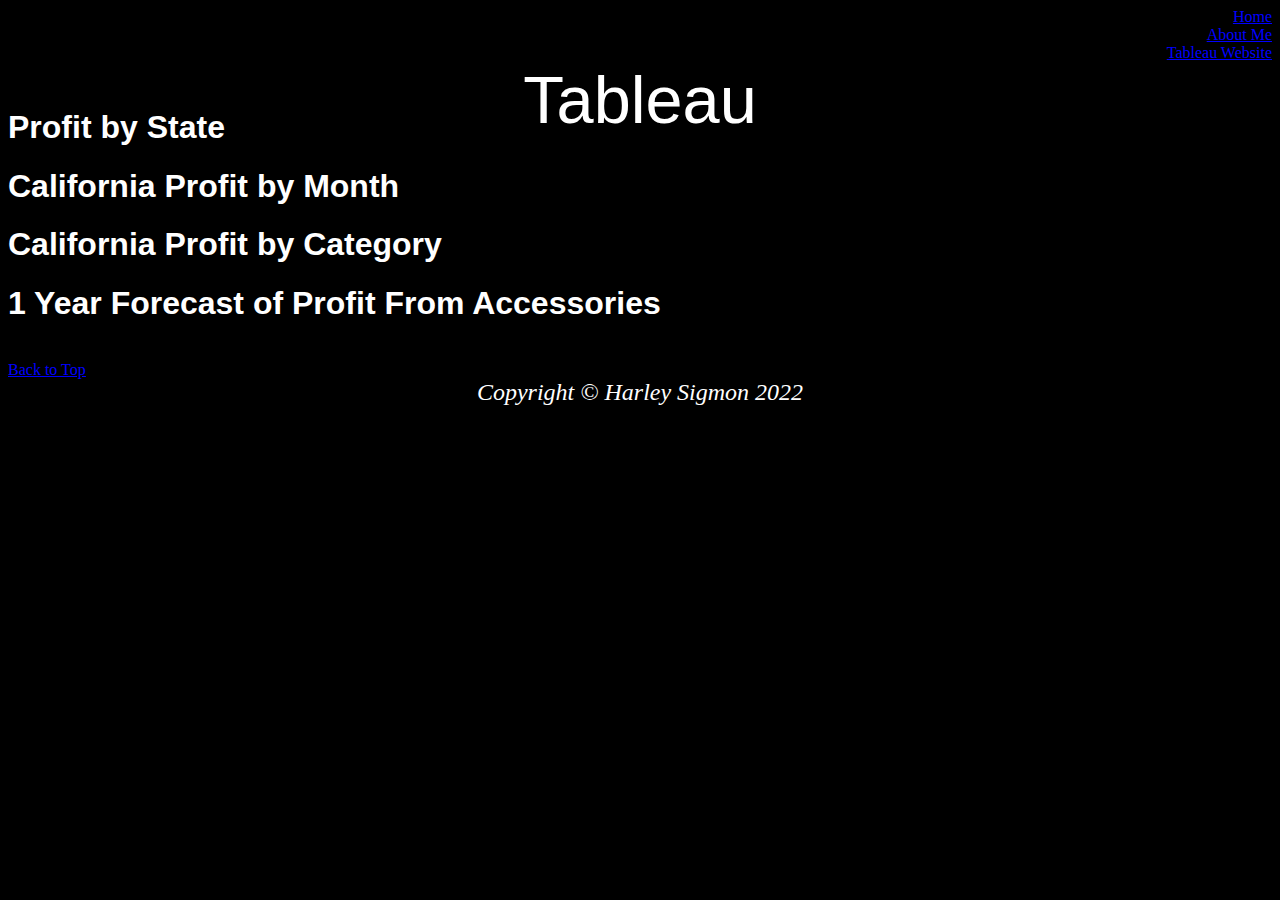
<file: html/tableau.html>
<!-- Harley Sigmon 4/16 -->
<!DOCTYPE html>
<html lang="en">
<head>
<!-- Link to stylesheet -->
    <link rel="stylesheet" type="text/css" href="../styles/myStyles.css">

    <meta charset="UTF-8">
    <meta http-equiv="X-UA-Compatible" content="IE=edge">
    <meta name="viewport" content="width=device-width, initial-scale=1.0">
    <title>Harley Sigmon - Tableau</title>
<!-- Customized div for Header -->
    <div class="static header">
        
    <!-- Nav buttons -->
        <a id="top" href="../index.html">Home</a>
        <br>
        <a href="./about.html">About Me</a>
        <br>
        <a href="https://public.tableau.com/app/profile/harley.sigmon/viz/websitedata2_16497312202440/Sheet3" target="_blank">Tableau Website</a>

        <div style="text-align: center; font-size: 50pt;" class="fonttype">Tableau</div>

    </div>

</head>

<body class="background">
<!-- Customized div for body -->
    <div class="static body">
    <!-- Tableau Charts -->
        <h1>Profit by State</h1>
        <div class='tableauPlaceholder' id='viz1649869846487' style='position: relative'><noscript><a href='#'><img alt='Profit by State ' src='https:&#47;&#47;public.tableau.com&#47;static&#47;images&#47;we&#47;websitedata2_16497312202440&#47;Sheet1&#47;1_rss.png' style='border: none' /></a></noscript><object class='tableauViz'  style='display:none;'><param name='host_url' value='https%3A%2F%2Fpublic.tableau.com%2F' /> <param name='embed_code_version' value='3' /> <param name='site_root' value='' /><param name='name' value='websitedata2_16497312202440&#47;Sheet1' /><param name='tabs' value='no' /><param name='toolbar' value='yes' /><param name='static_image' value='https:&#47;&#47;public.tableau.com&#47;static&#47;images&#47;we&#47;websitedata2_16497312202440&#47;Sheet1&#47;1.png' /> <param name='animate_transition' value='yes' /><param name='display_static_image' value='yes' /><param name='display_spinner' value='yes' /><param name='display_overlay' value='yes' /><param name='display_count' value='yes' /><param name='language' value='en-US' /></object></div>                <script type='text/javascript'>                    var divElement = document.getElementById('viz1649869846487');                    var vizElement = divElement.getElementsByTagName('object')[0];                    vizElement.style.width='100%';vizElement.style.height=(divElement.offsetWidth*0.75)+'px';                    var scriptElement = document.createElement('script');                    scriptElement.src = 'https://public.tableau.com/javascripts/api/viz_v1.js';                    vizElement.parentNode.insertBefore(scriptElement, vizElement);                </script>

        <h1>California Profit by Month</h1>
        <div class='tableauPlaceholder' id='viz1649878103691' style='position: relative'><noscript><a href='#'><img alt='California Profit ' src='https:&#47;&#47;public.tableau.com&#47;static&#47;images&#47;we&#47;websitedata2_16497312202440&#47;Sheet2&#47;1_rss.png' style='border: none' /></a></noscript><object class='tableauViz'  style='display:none;'><param name='host_url' value='https%3A%2F%2Fpublic.tableau.com%2F' /> <param name='embed_code_version' value='3' /> <param name='site_root' value='' /><param name='name' value='websitedata2_16497312202440&#47;Sheet2' /><param name='tabs' value='no' /><param name='toolbar' value='yes' /><param name='static_image' value='https:&#47;&#47;public.tableau.com&#47;static&#47;images&#47;we&#47;websitedata2_16497312202440&#47;Sheet2&#47;1.png' /> <param name='animate_transition' value='yes' /><param name='display_static_image' value='yes' /><param name='display_spinner' value='yes' /><param name='display_overlay' value='yes' /><param name='display_count' value='yes' /><param name='language' value='en-US' /></object></div>                <script type='text/javascript'>                    var divElement = document.getElementById('viz1649878103691');                    var vizElement = divElement.getElementsByTagName('object')[0];                    vizElement.style.width='100%';vizElement.style.height=(divElement.offsetWidth*0.75)+'px';                    var scriptElement = document.createElement('script');                    scriptElement.src = 'https://public.tableau.com/javascripts/api/viz_v1.js';                    vizElement.parentNode.insertBefore(scriptElement, vizElement);                </script>

        <h1>California Profit by Category</h1>
        <div class='tableauPlaceholder' id='viz1649879853477' style='position: relative'><noscript><a href='#'><img alt='California Sub-Category Profit ' src='https:&#47;&#47;public.tableau.com&#47;static&#47;images&#47;we&#47;websitedata2_16497312202440&#47;Sheet3&#47;1_rss.png' style='border: none' /></a></noscript><object class='tableauViz'  style='display:none;'><param name='host_url' value='https%3A%2F%2Fpublic.tableau.com%2F' /> <param name='embed_code_version' value='3' /> <param name='site_root' value='' /><param name='name' value='websitedata2_16497312202440&#47;Sheet3' /><param name='tabs' value='no' /><param name='toolbar' value='yes' /><param name='static_image' value='https:&#47;&#47;public.tableau.com&#47;static&#47;images&#47;we&#47;websitedata2_16497312202440&#47;Sheet3&#47;1.png' /> <param name='animate_transition' value='yes' /><param name='display_static_image' value='yes' /><param name='display_spinner' value='yes' /><param name='display_overlay' value='yes' /><param name='display_count' value='yes' /><param name='language' value='en-US' /></object></div>                <script type='text/javascript'>                    var divElement = document.getElementById('viz1649879853477');                    var vizElement = divElement.getElementsByTagName('object')[0];                    vizElement.style.width='100%';vizElement.style.height=(divElement.offsetWidth*0.75)+'px';                    var scriptElement = document.createElement('script');                    scriptElement.src = 'https://public.tableau.com/javascripts/api/viz_v1.js';                    vizElement.parentNode.insertBefore(scriptElement, vizElement);                </script>

        <h1>1 Year Forecast of Profit From Accessories</h1>
        <div class='tableauPlaceholder' id='viz1649878326124' style='position: relative'><noscript><a href='#'><img alt='Sheet 4 ' src='https:&#47;&#47;public.tableau.com&#47;static&#47;images&#47;we&#47;websitedata2_16497312202440&#47;Sheet4&#47;1_rss.png' style='border: none' /></a></noscript><object class='tableauViz'  style='display:none;'><param name='host_url' value='https%3A%2F%2Fpublic.tableau.com%2F' /> <param name='embed_code_version' value='3' /> <param name='site_root' value='' /><param name='name' value='websitedata2_16497312202440&#47;Sheet4' /><param name='tabs' value='no' /><param name='toolbar' value='yes' /><param name='static_image' value='https:&#47;&#47;public.tableau.com&#47;static&#47;images&#47;we&#47;websitedata2_16497312202440&#47;Sheet4&#47;1.png' /> <param name='animate_transition' value='yes' /><param name='display_static_image' value='yes' /><param name='display_spinner' value='yes' /><param name='display_overlay' value='yes' /><param name='display_count' value='yes' /><param name='language' value='en-US' /></object></div>                <script type='text/javascript'>                    var divElement = document.getElementById('viz1649878326124');                    var vizElement = divElement.getElementsByTagName('object')[0];                    vizElement.style.width='100%';vizElement.style.height=(divElement.offsetWidth*0.75)+'px';                    var scriptElement = document.createElement('script');                    scriptElement.src = 'https://public.tableau.com/javascripts/api/viz_v1.js';                    vizElement.parentNode.insertBefore(scriptElement, vizElement);                </script>
        <br>
    <!-- On page anchor -->
        <a href="#top" style="text-align: center; color: blue; font-size: 12pt;" ><u>Back to Top</u></a>
    </div>
<!-- Customized div for footer -->
    <div class="static footer footerstyle">
    <!-- Copyright with name and date -->
        Copyright &copy; Harley Sigmon 2022
        
    </div>

</body>
    
</html>
</file>
<file: styles/myStyles.css>
/* Harley Sigmon 4/16 */
/* Header, body, footer, and positioning styles for Tableau page */
.static{
    position: static;
}
/* Creates header, body, and footer that resizes with page */
.header{
    top: 5px;
    right: 5px;
    left: 5px;
    height: 80px;
    text-align: right;
    
}

.body{
    top: 90px;
    right: 5px;
    left: 5px;
    bottom: 90px;   
}

.footer{
    bottom: 5px;
    right: 5px;
    left: 5px;
    height: 80px;
    text-align: center;  
}   
/* Customized footer/copyright on all pages */
.footerstyle{
    font-style: italic;
    font-size: 18pt;
    text-align: center;
    color: white;
}

/* Creates customized black background */
.background{
    background-color: black;
}

/* Creates customized font */
.fonttype{
    font-family: 'Gill Sans', 'Gill Sans MT', Calibri, 'Trebuchet MS', sans-serif;
}
/* Changes picture alignment*/
.center{
    display: block;
    margin-left: auto;
    margin-right: auto;
}
/* Creates customized h2 and h1 tags on all pages */
h2, h1{
    font-family: 'Gill Sans', 'Gill Sans MT', Calibri, 'Trebuchet MS', sans-serif;
    color: white;
}
/* Customized body, ul, and li tags on all pages */
body,ul,li{
    color: white;
}
/* Customized a tags on all pages */
a{
    color: blue;
}
</file>
